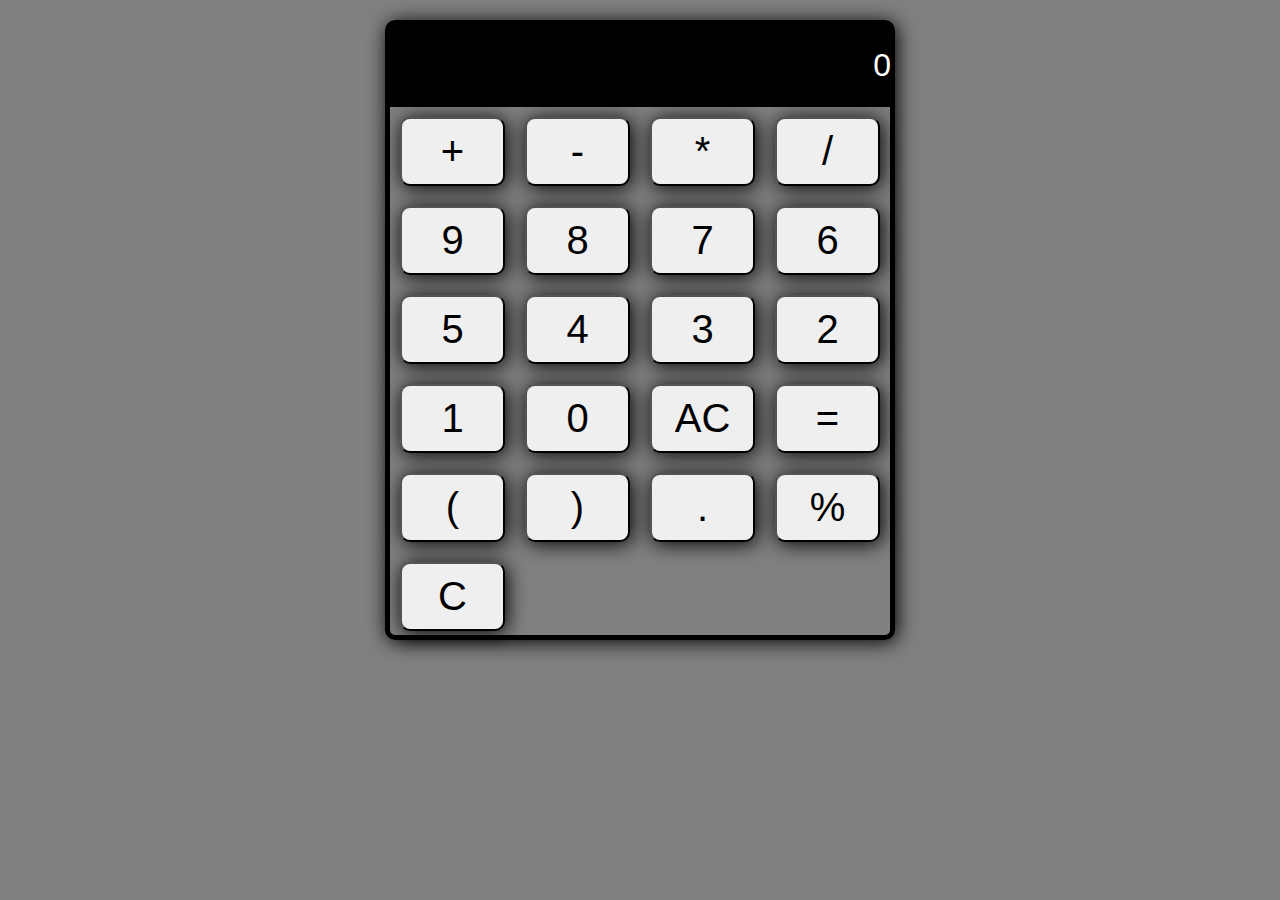
<file: CALCULATOR/index.html>
<!DOCTYPE html>
<html lang="en">
<head>
    <meta charset="UTF-8">
    <meta name="viewport" content="width=device-width, initial-scale=1.0">
    <link rel="stylesheet" href="styles.css">
    <title>Calculator</title>
</head>
<body>
    <div class="container">
        <div class="calculator-display">
            <h1 id="display">0</h1>
        </div>
        <div class="calulator-buttons">
            <button class="operators">+</button>
            <button class="operators">-</button>
            <button class="operators">*</button>
            <button class="operators">/</button>

            <button>9</button>
            <button>8</button>
            <button>7</button>
            <button>6</button>

            <button>5</button>
            <button>4</button>
            <button>3</button>
            <button>2</button>

            <button>1</button>
            <button>0</button>
            <button id="all-clear" class="all-clear">AC</button>
            <button id="equal" class="equal">=</button>
            
            <button id="left-para" class="left-para">(</button>
            <button id="right-para" class="right-para">)</button>
            <button id="decimal" class="decimal">.</button>
            <button class="percentage">%</button>
            <button id="clear" class="clear">C</button>
        </div>
    </div>
    <script src="app.js"></script>
</body>
</html>
</file>
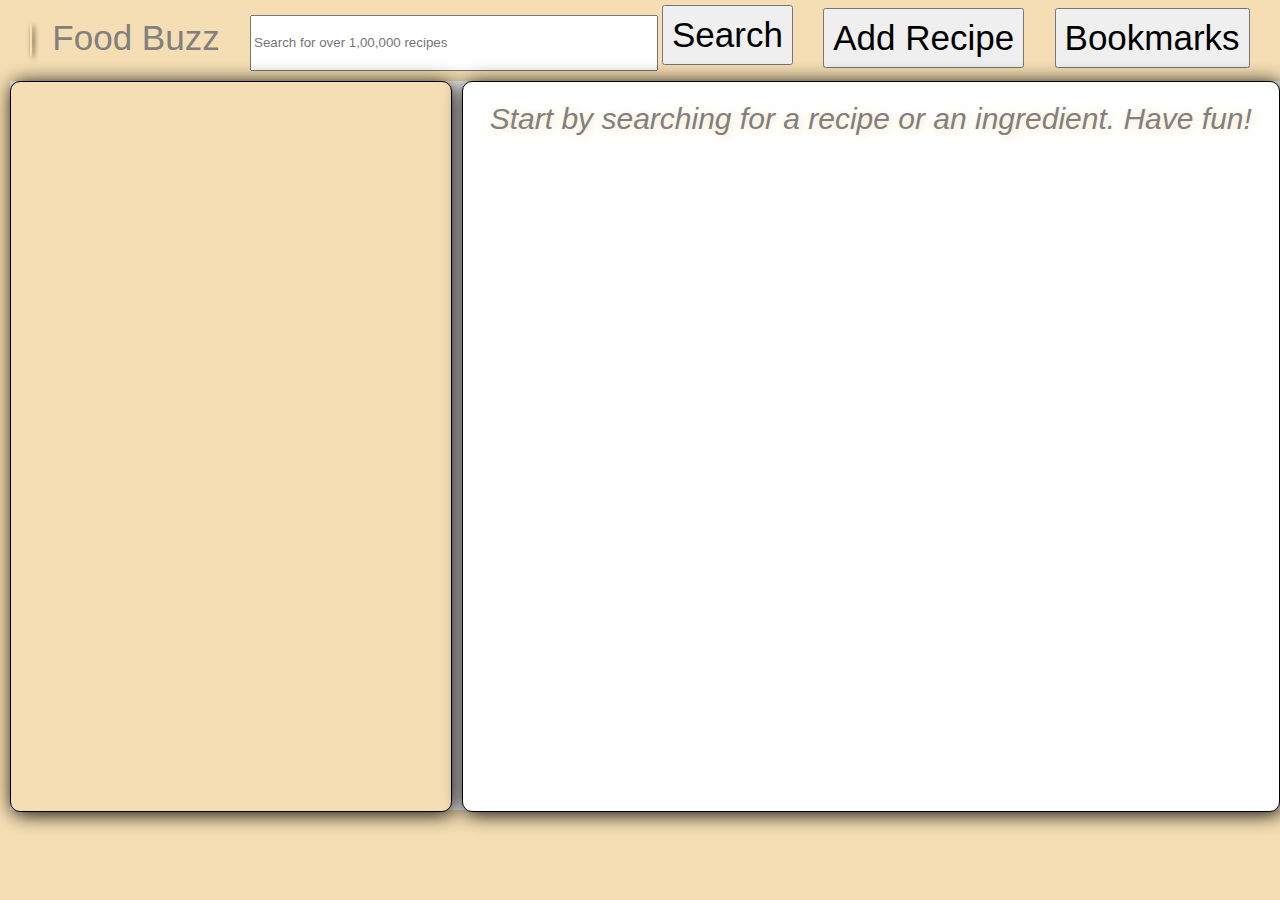
<file: FOOD BUZZ/index.html>
<!DOCTYPE html>
<html lang="en">
<head>
    <meta charset="UTF-8">
    <meta name="viewport" content="width=device-width, initial-scale=1.0">
    <link rel="stylesheet" href="style.css">
    <link rel="stylesheet" href="https://cdnjs.cloudflare.com/ajax/libs/font-awesome/6.6.0/css/all.min.css" integrity="sha512-Kc323vGBEqzTmouAECnVceyQqyqdsSiqLQISBL29aUW4U/M7pSPA/gEUZQqv1cwx4OnYxTxve5UMg5GT6L4JJg==" crossorigin="anonymous" referrerpolicy="no-referrer" />
    <title>Food Buzz</title>
</head>
<body>
    <div  class="container">

        <div class="left-side">
            <i class="fa-solid fa-utensils" id="food-icon"></i>
            <span id="food">Food Buzz</span>
        </div>

        <div class="search-data">
            <input type="text" name="searchitem" placeholder="Search for over 1,00,000 recipes" id="searchinput">
            <button id="search">Search</button>
        </div>
        
       <div class="add-recipe">
        <button>Add Recipe</button>
       </div>

       <div class="book-marks">
        <button>Bookmarks</button>
       </div>

      
    </div>
<div class="pagination" id="pagination">
    
</div>

    <div class="two-container">
        <div class="left-container" id="left-container">
        </div>
        <div class="right-container" id="right-container">
            <i class="fa-solid fa-face-smile-wink" id="laugh"></i>
            <span>Start by searching for a recipe or an ingredient. Have fun!</span>
        </div>
        
       </div>



    <script type="module" src="controller.js"></script>
</body>
</html>
</file>
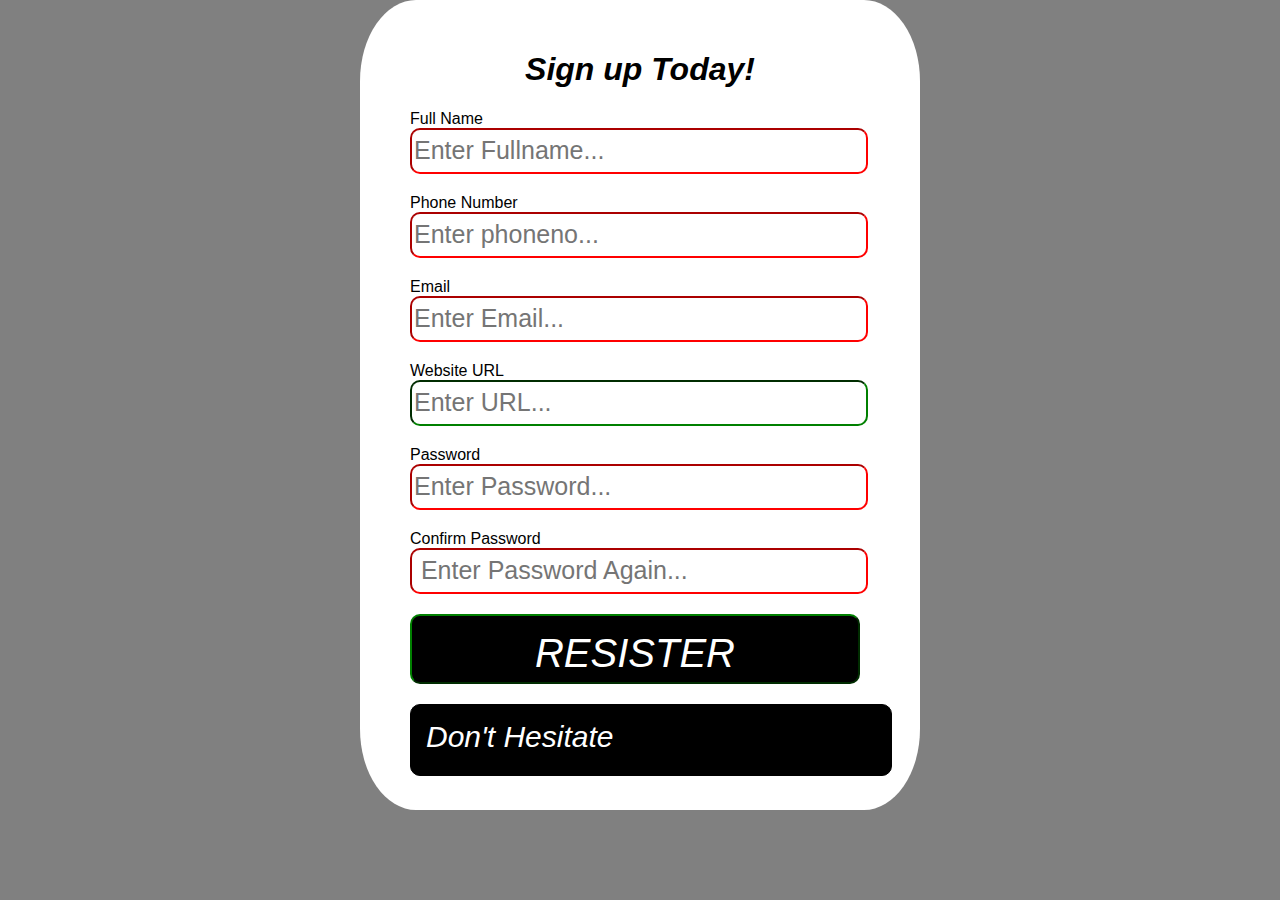
<file: FORM VALIDATION/index.html>
<!DOCTYPE html>
<html lang="en">
<head>
    <meta charset="UTF-8">
    <meta name="viewport" content="width=device-width, initial-scale=1.0">
    <link rel="stylesheet" href="style.css">
    <title>Form</title>
</head>
<body>
    <div class="form-container">
        <h1>Sign up Today!</h1>
        <form action="" id="my-form">
            
            <label for="">Full Name</label>
            <input type="text" name="fullname" placeholder="Enter Fullname..."
             required minlength="3" maxlength="20"><br>

            <label for="">Phone Number</label>
            <input type="text" name="phoneno" placeholder="Enter phoneno..."
             pattern="[798][0-9]{9}" required><br>

            <label for="">Email</label>
            <input type="email" name="email" placeholder="Enter Email..."
             required><br>

            <label for="">Website URL</label>
            <input type="url" name="url" placeholder="Enter URL..."><br>
            
            <label for="">Password</label>
            <input type="password" id="password" name="password" placeholder="Enter Password..."
             required
             pattern="^(?=.*\d)(?=.*[a-z])(?=.*[A-Z])(?=.*[a-zA-Z]).{8,}$"
             title="Password must be combination of uppercase letters, lowercase letters, numbers, and symbols."><br>
            
            <label for="">Confirm Password</label>
            <input type="password" id="confirmpassword" name="confirmpassword" placeholder=" Enter Password Again..."
            required
            ><br>
            
            <input type="submit" value="RESISTER" id="resister"><br>

            <div class="hesitate" id="hesitate">Don't Hesitate</div>
          
        </form>
    </div>
    
    <script src="app.js"></script>
</body>
</html>
</file>
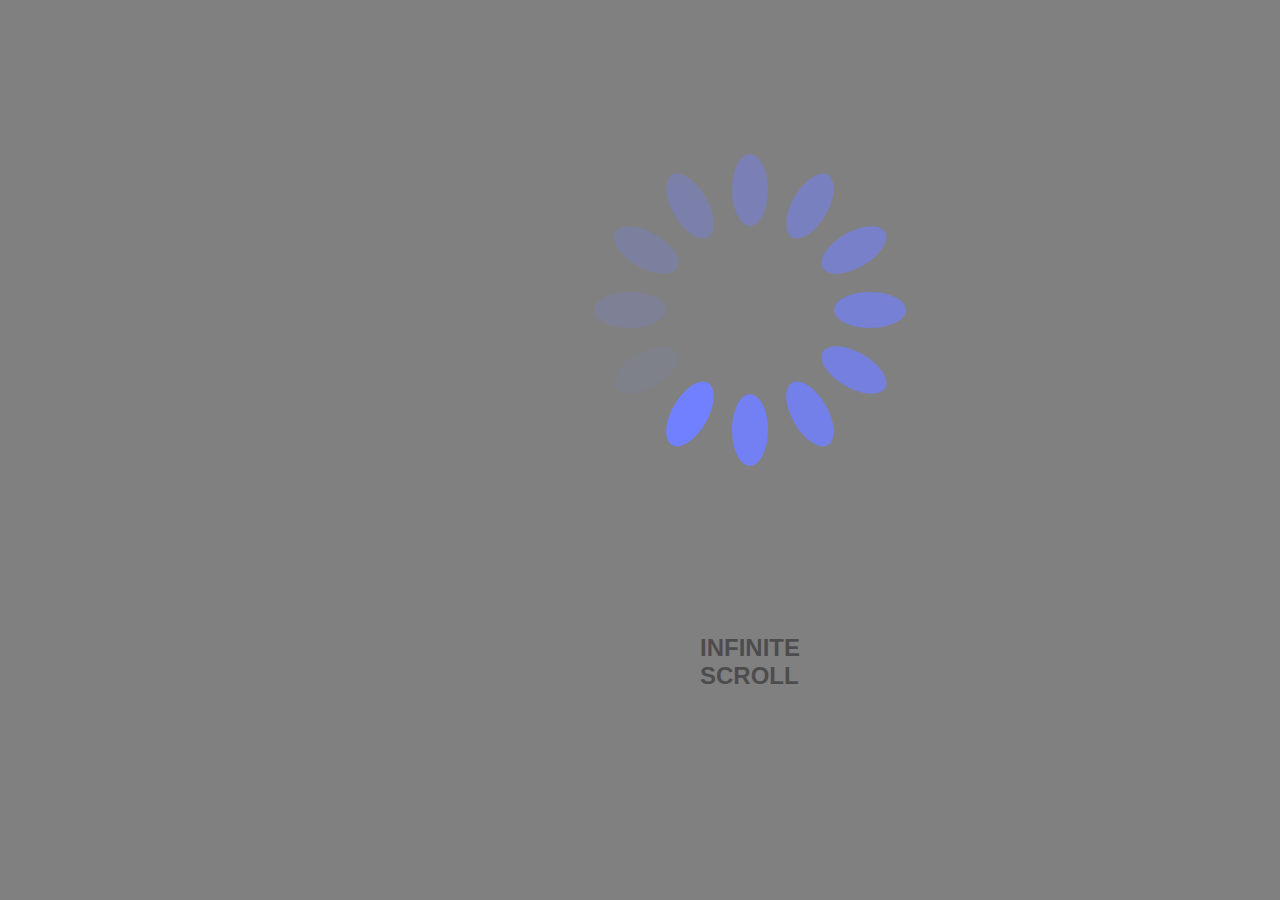
<file: INFINITE-SCROLL/index.html>
<!DOCTYPE html>
<html lang="en">
<head>
    <meta charset="UTF-8">
    <meta name="viewport" content="width=device-width, initial-scale=1.0">
    <link rel="stylesheet" href="style.css">
    <title>Infinite-Scroll</title>
</head>
<body>

    <div class="container">
        <div class="loader" id="loader">
            <img src="loader.svg" alt="">
        </div>


        <h2>INFINITE SCROLL</h2>

        <div class="imagecontainer" id="imagecontainer">
            <!-- <img src="https://images.unsplash.com/photo-1603793516210-5cf879f819af?q=80&w=1382&auto=format&fit=crop&ixlib=rb-4.0.3&ixid=M3wxMjA3fDB8MHxwaG90by1wYWdlfHx8fGVufDB8fHx8fA%3D%3D" alt="">
            <img src="https://images.unsplash.com/photo-1603793516210-5cf879f819af?q=80&w=1382&auto=format&fit=crop&ixlib=rb-4.0.3&ixid=M3wxMjA3fDB8MHxwaG90by1wYWdlfHx8fGVufDB8fHx8fA%3D%3D" alt="">
            <img src="https://images.unsplash.com/photo-1603793516210-5cf879f819af?q=80&w=1382&auto=format&fit=crop&ixlib=rb-4.0.3&ixid=M3wxMjA3fDB8MHxwaG90by1wYWdlfHx8fGVufDB8fHx8fA%3D%3D" alt=""> -->
        </div>


    </div>
    
    <script src="app.js"></script>
</body>
</html>
</file>
<file: CALCULATOR/styles.css>
body{
    margin: 0px;
    background-color: gray;
    font-family: sans-serif;
}

.container{
    width: 500px;
    height: 610px;
    margin: auto;
    border: 5px solid black;
    margin-top: 20px;
    border-radius: 10px;
    box-shadow: 2px 2px 20px black;
}
.calculator-display{
    width: 100%;
    border: 1px solid black;
    background-color: black;
    color: white;
    display: flex;
    justify-content: flex-end;
}

.calculator-display > h1{
    font-weight: 100;
    overflow-x: auto;
}

.calculator-display > h1::-webkit-scrollbar{
    display:none;
}

.calulator-buttons{
    display: grid;
    grid-template-columns: repeat(4, 1fr);
}

.calulator-buttons > button {
    font-size: 40px;
    padding: 10px;
    border-radius: 10px;
    margin: 10px;
    box-shadow: 2px 2px 20px black;
}
</file>
<file: FOOD BUZZ/style.css>
body{
    margin: 0px;
    background-color: wheat;
    height: 90vh;
   
}

.container {
    display:flex;
    justify-content: space-evenly;
    align-items: center;
    margin-top: 5px;
}

input{
    width: 400px;
    height: 50px;
}

button{
    font-size: 35px;
    padding: 8px;
}

#food{
   font-size: 35px;
   font-family: 700;
   font-family: sans-serif; 
   margin-left: 20px;
}

#food-icon{
    font-size: 30px;
    border: 1px solid wheat;
    width: 50px;
    height: 50px;
    text-align: center;
    border-radius: 50%;
    background-color: wheat ;
    box-shadow: 2px 2px 5px rgb(27, 20, 6);
}

.two-container{
    width: 100%;
    height: 90%;
    background-color: white;
    margin-top: 10px;
    display: flex;
    margin: 10px;
}

.left-container {
    width: 35%;
    height: 100%;
    background-color: wheat;
    border: 1px solid black;
    box-shadow: 2px 2px 20px black;
    margin-right: 10px;
    border-radius: 10px;
    overflow-y: auto;
}

.left-container::-webkit-scrollbar{
display: none;
}

.right-container {
    width: 65%;
    height: 100%;
    background-color: white;
    border: 1px solid black;
    border-radius: 10px;
    box-shadow: 2px 2px 20px black;
    text-align: center;
    margin-right: 10px;
    overflow-y: auto;
}

.right-container > span {
    font-weight: 100;
    font-style: italic;
    font-family: sans-serif;
    display: inline-block;
    margin-top: 20px;
    font-size: 30px;
}

#laugh{
    font-size: 30px;
}

#myimage {
    width: 350px;
    height: 250px;

}


.left-food-container{
    text-align: center;
    padding: 20px;
    border: 5px solid black;
    margin: 10px;
    border-radius: 10%;
}

#mypublisher, #mytitle {
    color: gray;
    text-shadow: 2px 2px 10px white;
}

#myimage {
    border-radius: 50%;
}

#myimage:hover{
    transform: scale(1.1);
    transition: transform 1s;
}

#mypublisher:hover, #mytitle:hover{
    color: white;
    text-shadow: 2px 2px 10px gray;
    transition: color 1s;
}

.right-image{
    width: 100%;
    height: 200px;
    opacity: 0.6;
}


.right-title, .right-publisher, .right-servings, .right-cooking-time, span{
    color: gray;
    text-shadow: 2px 2px 10px wheat;
}
</file>
<file: FORM VALIDATION/style.css>
body{
    margin: 0px;
    background-color: gray;
    box-sizing: border-box;
    font-family: sans-serif;
}

h1{
    text-align: center;
    font-style: italic;
}

.form-container{
    width: 500px;
    height: 750px;
    margin: auto;
    background-color: white;
    border-radius: 10%;
    padding: 30px;
}

input{
    width: 90%;
    height: 40px;
    margin-left:20px;
    margin-bottom: 20px;
    font-size: 25px;
    border-radius: 10px;
}

label{
    margin-left:20px;
    margin-bottom: 20px;
}

.hesitate{
    border: 1px solid black;
    width: 90%;
    margin-left: 20px;
    height: 40px;
    font-size: 30px;
    padding: 15px;
    border-radius: 10px;
    background-color: black;
    color: white;
    font-style: italic;
}

#resister {
    padding: 15px;
    font-size: 40px;
    height: 70px;
    background-color: black;
    color: white;
    font-style: italic;
}

input:valid{

    border-color: green;
}

input:invalid{

    border-color: red;
}
</file>
<file: INFINITE-SCROLL/style.css>
body{
    margin: 0px;
    background-color: gray;
}

.container{
    width: 600px;
    height: 800px; 
}

.imagecontainer{
    width: 100%;
}

img{
    width: 100%;
    margin-left: 450px;
    margin-top: 10px;
}

h2{
    margin-left: 700px;
    font-family: sans-serif;
    opacity: 0.4;
}



@media screen and (max-width: 600px) {
    .imagecontainer >img{
        width: 390px;
    }
}
</file>
